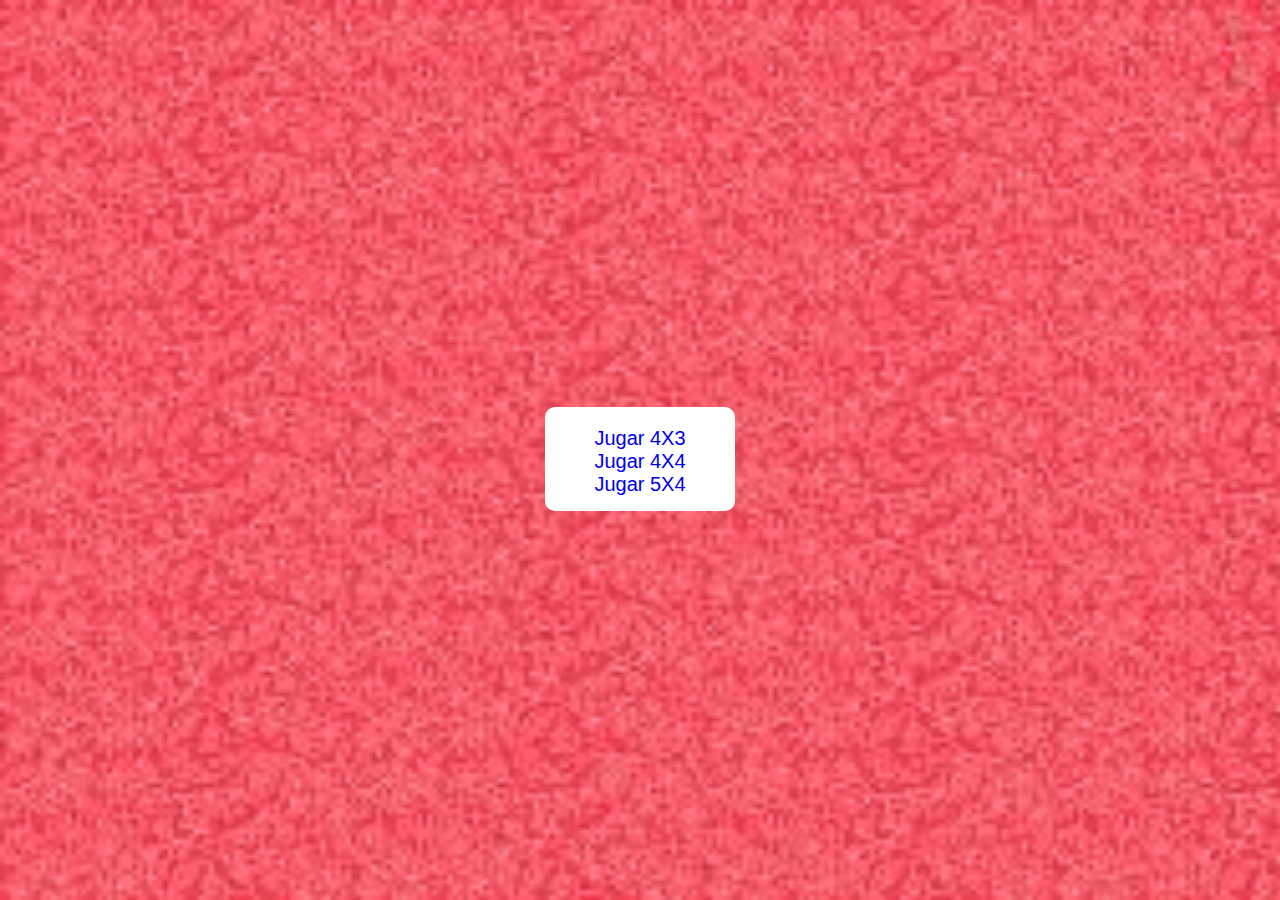
<file: index.html>
<!DOCTYPE html>
<html lang="en">
    <head>
        <meta charset="UTF-8">
        <meta name="viewport" content="width=device-width, initial-scale=1.0">
        <title>Inicio</title>
        <style>
            *{
                margin: 0px;
                padding: 0px;
                transition: all 0.9s;
            }
            body{
                min-height: 100vh;
                /*-webkit-perspective: 1000;*/
                background-image: url("img/fodo_principal.jpg");
                background-size: cover;
                background-repeat: no-repeat;
                display: flex;
                flex-direction: column;
                justify-content: center;
                align-items: center;
                text-align: center;
            }
            .new-game{
                cursor: pointer;
                font-size: 20px;
                text-align: center;
                padding: 20px;
                width: 150px;
                height: 64px;
                border-radius: 10px;
                background-color: white;
                font-family: 'Gill Sans', 'Gill Sans MT', 'Trebuchet MS', sans-serif;
                color: blueviolet;
                
            }
            #button{
                text-decoration: none;
            }
        </style>
    </head>
    <body>
        <div class="tablero" id="tablero">
        </div>
        <br>
        <div class="new-game" id="button" onclick="generarTablero()">
          <a id="button" href="4X3.html">Jugar 4X3</a>
          <br>
          <a id="button" href="4X4.html">Jugar 4X4</a>
          <br>
          <a id="button" href="5X4.html">Jugar 5X4</a>
        </div>
    </body>
</html>
</file>
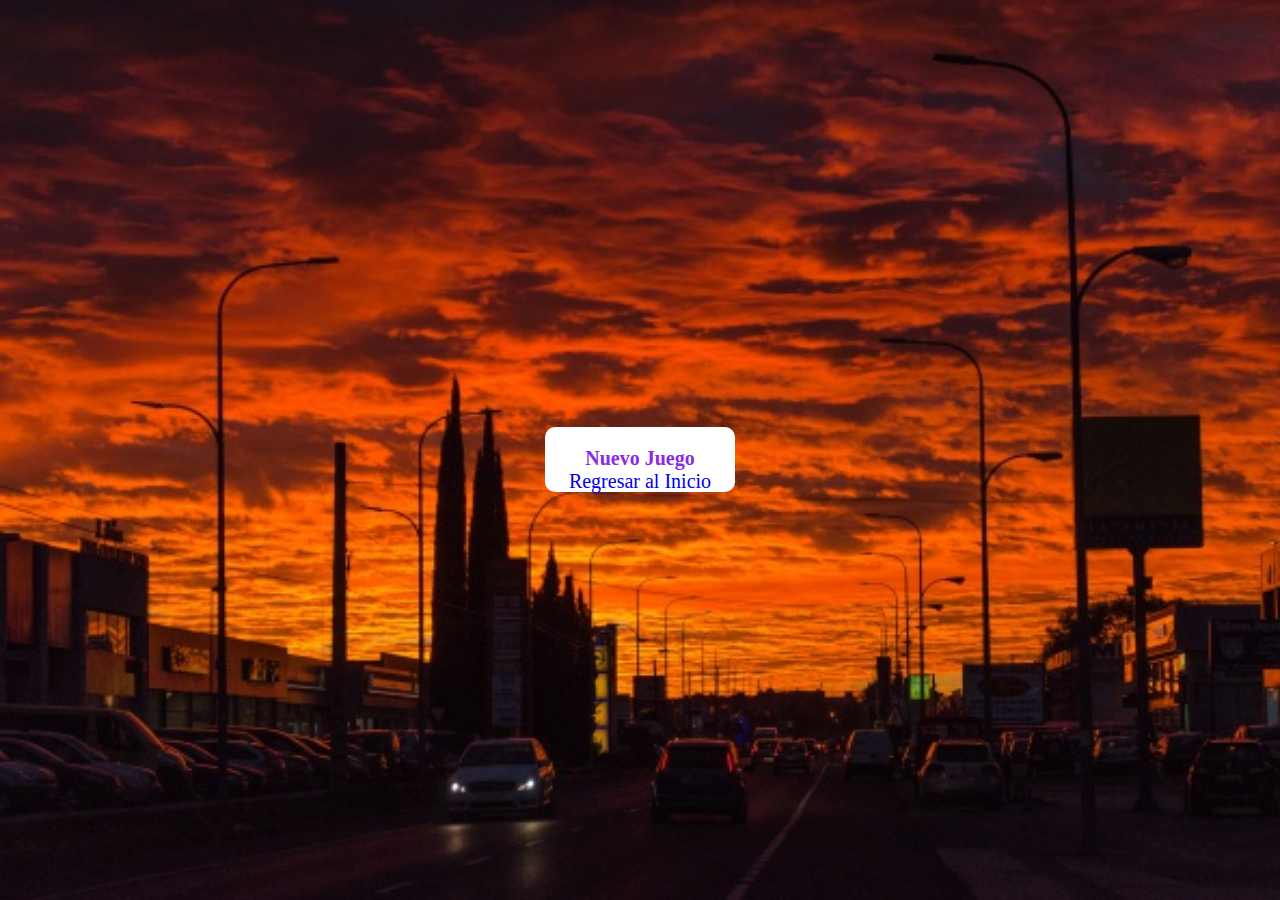
<file: 4X3.html>
<!DOCTYPE html>
<html lang="en">
    <head>
        <meta charset="UTF-8">
        <meta name="viewport" content="width=device-width, initial-scale=1.0">
        <title>Inicio</title>
        <style>
            *{
                margin: 0px;
                padding: 0px;
                transition: all 0.9s;
            }
            body{
                min-height: 100vh;
                /*-webkit-perspective: 1000;*/
                background-image: url("img/4X3/fondo.jpg");
                background-size: cover;
                background-repeat: no-repeat;
                display: flex;
                flex-direction: column;
                justify-content: center;
                align-items: center;
                text-align: center;
            }
            .tablero{
                width: 90%;
                height: 80%;
                display: grid;
                grid-template-columns: auto auto auto auto;
            }
            .card-area{
                display: inline-block;
                margin: 5px;
            }
            .card-area, .card, .face{
                width: 116px;
                height: 150px;
                min-width: 80px;
                cursor: pointer;
            }
            .card{
                position: relative;
                transform-style: preserve-3d;
                animation: iniciar 3s;
            }
            .face{
                position: absolute;
                backface-visibility: hidden;
            }
            .front{
                transform: rotateY(180deg);
            }
            .front img{
                width: 100%;
                height: 100%;
                background-size: cover;
                border-radius: 5px;
                border:2px solid white;
            }
            .back img{
                width: 100%;
                height: 100%;
                background-size: cover;
                border-radius: 10px;
                border:3px solid white;
            }
            .new-game{
                cursor: pointer;
                font-size: 20px;
                text-align: center;
                padding: 20px;
                width: 150px;
                height: 25px;
                border-radius: 10px;
                background-color: white;
                color: blueviolet;
            }
            @keyframes iniciar{
                20%,90%{
                    transform: rotateY(180deg);
                }
                0%,100%{
                    transform:rotateY(0deg);
                }
            }
            #button{
                text-decoration: none;
            }
        </style>
        <script>
            let iconos;
            let selectors = [];
            let cronometro;
            let minutos = 0;
            let segundos = 0;

            generarTablero();
            function cargarIconos() {
            iconos = [
                `<img src="img/4X3/card1.jpeg">`,
                `<img src="img/4X3/card2.jpeg">`,
                `<img src="img/4X3/card3.jpeg">`,
                `<img src="img/4X3/card4.jpeg">`,
                `<img src="img/4X3/card5.jpeg">`,
                `<img src="img/4X3/card6.jpeg">`,
            ];
            }
            function generarTablero() {
            cargarIconos();

            let tablero = document.getElementById("tablero");
            //
            let tarjetas = [];
            let len = iconos.length * 2;
            for (let i = 0; i < len; i++) {
                tarjetas.push(`
                    <div class="card-area" onclick="cardSelector(${i})">
                        <div class="card" id="card${i}">
                            <div class="face back"><img src="img/4X3/reverse.jpg"></div>
                            <div class="face front" id="back${i}">
                            ${iconos[0]}
                            </div>
                        </div>
                    </div>
                `);
                if (i % 2 == 1) {
                iconos.splice(0, 1);
                }
            }
            tarjetas.sort(() => Math.random() - 0.5);
            tablero.innerHTML = tarjetas.join("");
            }
            function cardSelector(i) {
            let card = document.getElementById("card" + i);
            if (card.style.transform != "rotateY(180deg)") {
                card.style.transform = "rotateY(180deg)";
                selectors.push(i);
            }
            if (selectors.length == 2) {
                desSelectors(selectors);
                selectors = [];
            }
            }

            function desSelectors(selectors) {
            setTimeout(() => {
                let back1 = document.getElementById("back" + selectors[0]);
                let back2 = document.getElementById("back" + selectors[1]);

                if (back1.innerHTML != back2.innerHTML) {
                let c1 = document.getElementById("card" + selectors[0]);
                let c2 = document.getElementById("card" + selectors[1]);
                c1.style.transform = "rotateY(0deg)";
                c2.style.transform = "rotateY(0deg)";
                } else {
                back1.style.opacity = 0.1;
                back2.style.opacity = 0.1;
                }
            }, 1000);
            }
        </script>
    </head>
    <body>
        <div class="tablero" id="tablero">
        </div>
        <br>
        <div class="new-game" id="button" onclick="generarTablero()">
          <strong>Nuevo Juego</strong>
          <a id="button" href="index.html">Regresar al Inicio</a>
        </div>
    </body>
</html>
</file>
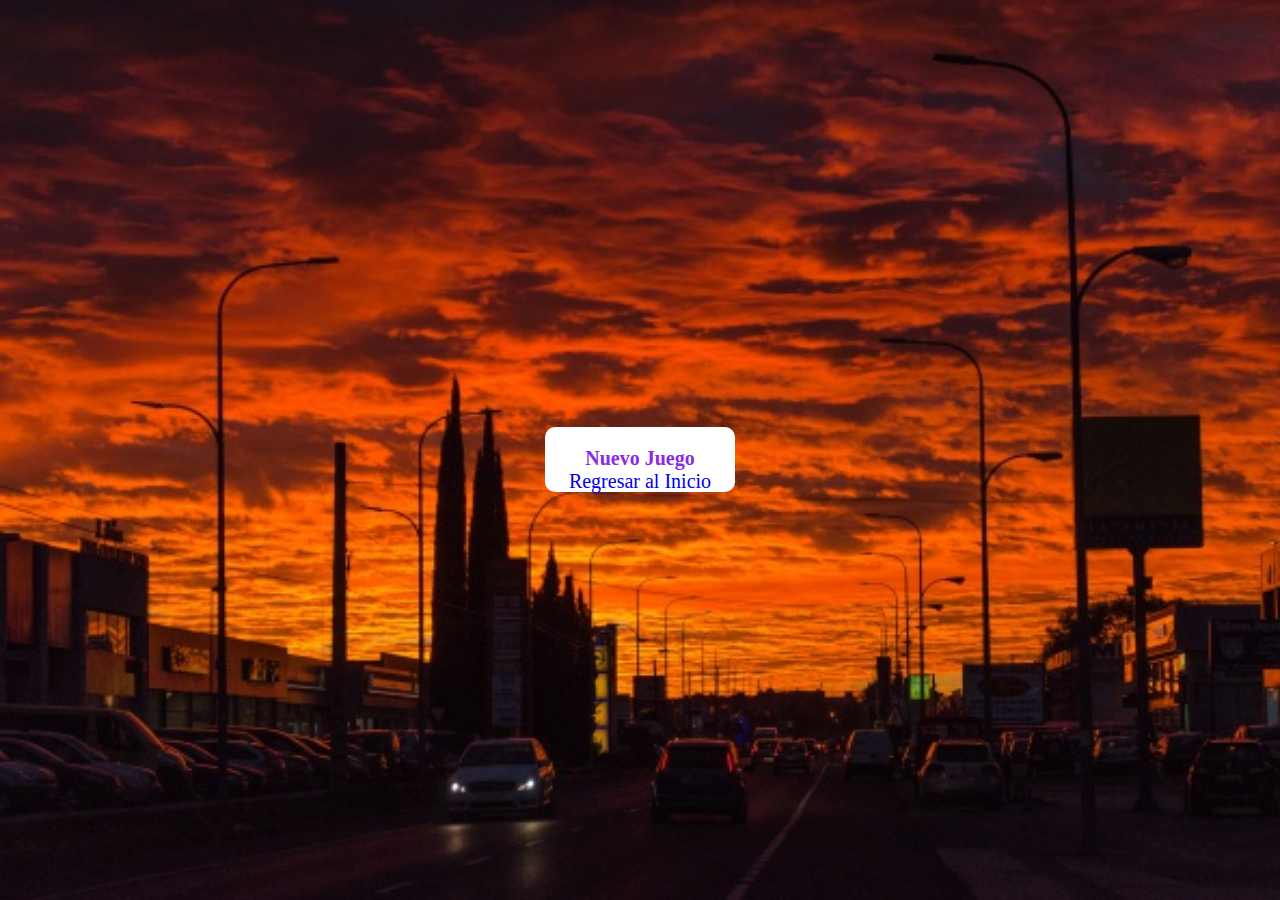
<file: 4X4.html>
<!DOCTYPE html>
<html lang="en">
    <head>
        <meta charset="UTF-8">
        <meta name="viewport" content="width=device-width, initial-scale=1.0">
        <title>Inicio</title>
        <style>
            *{
                margin: 0px;
                padding: 0px;
                transition: all 0.9s;
            }
            body{
                min-height: 100vh;
                /*-webkit-perspective: 1000;*/
                background-image: url("img/4X4/fondo.jpg");
                background-size: cover;
                background-repeat: no-repeat;
                display: flex;
                flex-direction: column;
                justify-content: center;
                align-items: center;
                text-align: center;
            }
            .tablero{
                width: 90%;
                height: 80%;
                display: grid;
                grid-template-columns: auto auto auto auto;
            }
            .card-area{
                display: inline-block;
                margin: 5px;
            }
            .card-area, .card, .face{
                width: 116px;
                height: 150px;
                min-width: 80px;
                cursor: pointer;
            }
            .card{
                position: relative;
                transform-style: preserve-3d;
                animation: iniciar 3s;
            }
            .face{
                position: absolute;
                backface-visibility: hidden;
            }
            .front{
                transform: rotateY(180deg);
            }
            .front img{
                width: 100%;
                height: 100%;
                background-size: cover;
                border-radius: 5px;
                border:2px solid white;
            }
            .back img{
                width: 100%;
                height: 100%;
                background-size: cover;
                border-radius: 10px;
                border:3px solid white;
            }
            .new-game{
                cursor: pointer;
                font-size: 20px;
                text-align: center;
                padding: 20px;
                width: 150px;
                height: 25px;
                border-radius: 10px;
                background-color: white;
                color: blueviolet;
            }
            @keyframes iniciar{
                20%,90%{
                    transform: rotateY(180deg);
                }
                0%,100%{
                    transform:rotateY(0deg);
                }
            }
            #button{
                text-decoration: none;
            }
        </style>
        <script>
            let iconos;
            let selectors = [];
            let cronometro;
            let minutos = 0;
            let segundos = 0;

            generarTablero();
            function cargarIconos() {
            iconos = [
                `<img src="img/4X4/card1.jpeg">`,
                `<img src="img/4X4/card2.jpeg">`,
                `<img src="img/4X4/card3.jpeg">`,
                `<img src="img/4X4/card4.jpeg">`,
                `<img src="img/4X4/card5.jpeg">`,
                `<img src="img/4X4/card6.jpeg">`,
                `<img src="img/4X4/card7.jpeg">`,
                `<img src="img/4X4/card8.jpeg">`,
            ];
            }
            function generarTablero() {
            cargarIconos();

            let tablero = document.getElementById("tablero");
            //
            let tarjetas = [];
            let len = iconos.length * 2;
            for (let i = 0; i < len; i++) {
                tarjetas.push(`
                    <div class="card-area" onclick="cardSelector(${i})">
                        <div class="card" id="card${i}">
                            <div class="face back"><img src="img/4X4/reverse.jpg"></div>
                            <div class="face front" id="back${i}">
                            ${iconos[0]}
                            </div>
                        </div>
                    </div>
                `);
                if (i % 2 == 1) {
                iconos.splice(0, 1);
                }
            }
            tarjetas.sort(() => Math.random() - 0.5);
            tablero.innerHTML = tarjetas.join("");
            }
            function cardSelector(i) {
            let card = document.getElementById("card" + i);
            if (card.style.transform != "rotateY(180deg)") {
                card.style.transform = "rotateY(180deg)";
                selectors.push(i);
            }
            if (selectors.length == 2) {
                desSelectors(selectors);
                selectors = [];
            }
            }

            function desSelectors(selectors) {
            setTimeout(() => {
                let back1 = document.getElementById("back" + selectors[0]);
                let back2 = document.getElementById("back" + selectors[1]);

                if (back1.innerHTML != back2.innerHTML) {
                let c1 = document.getElementById("card" + selectors[0]);
                let c2 = document.getElementById("card" + selectors[1]);
                c1.style.transform = "rotateY(0deg)";
                c2.style.transform = "rotateY(0deg)";
                } else {
                back1.style.opacity = 0.1;
                back2.style.opacity = 0.1;
                }
            }, 1000);
            }
        </script>
    </head>
    <body>
        <div class="tablero" id="tablero">
        </div>
        <br>
        <div class="new-game" id="button" onclick="generarTablero()">
          <strong>Nuevo Juego</strong>
          <a id="button" href="index.html">Regresar al Inicio</a>
        </div>
    </body>
</html>
</file>
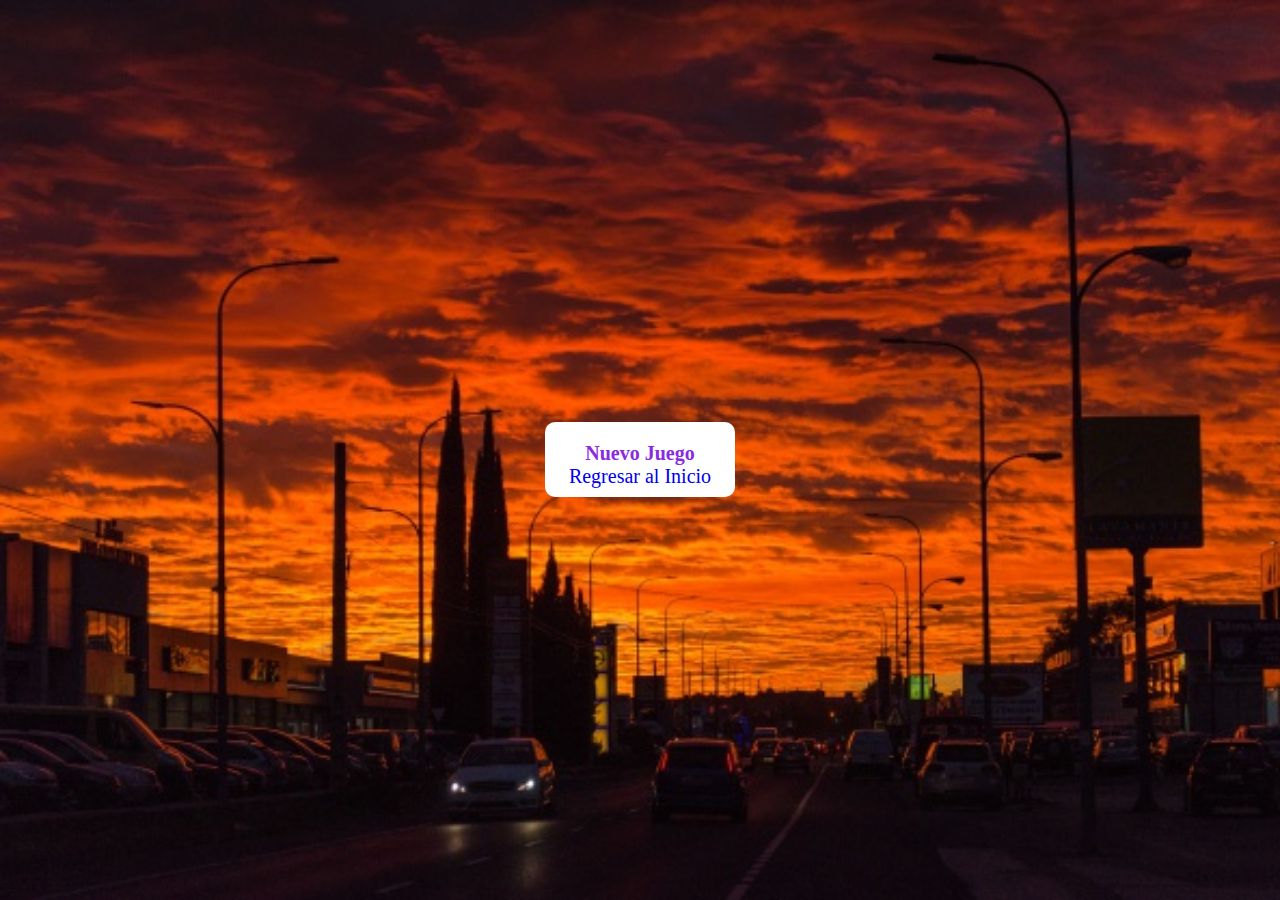
<file: 5X4.html>
<!DOCTYPE html>
<html lang="en">
    <head>
        <meta charset="UTF-8">
        <meta name="viewport" content="width=device-width, initial-scale=1.0">
        <title>Inicio</title>
        <style>
            *{
                margin: 0px;
                padding: 0px;
                transition: all 0.9s;
            }
            body{
                min-height: 100vh;
                /*-webkit-perspective: 1000;*/
                background-image: url("img/5X4/fondo.jpg");
                background-size: cover;
                background-repeat: no-repeat;
                display: flex;
                flex-direction: column;
                justify-content: center;
                align-items: center;
                text-align: center;
            }
            .tablero{
                width: 90%;
                height: 80%;
                display: grid;
                grid-template-columns: auto auto auto auto auto;
            }
            .card-area{
                display: inline-block;
                margin: 5px;
            }
            .card-area, .card, .face{
                width: 116px;
                height: 150px;
                min-width: 80px;
                cursor: pointer;
            }
            .card{
                position: relative;
                transform-style: preserve-3d;
                animation: iniciar 3s;
            }
            .face{
                position: absolute;
                backface-visibility: hidden;
            }
            .front{
                transform: rotateY(180deg);
            }
            .front img{
                width: 100%;
                height: 100%;
                background-size: cover;
                border-radius: 5px;
                border:2px solid white;
            }
            .back img{
                width: 100%;
                height: 100%;
                background-size: cover;
                border-radius: 10px;
                border:3px solid white;
            }
            .new-game{
                cursor: pointer;
                font-size: 20px;
                text-align: center;
                padding: 20px;
                width: 150px;
                height: 35px;
                border-radius: 10px;
                background-color: white;
                color: blueviolet;
            }
            @keyframes iniciar{
                20%,90%{
                    transform: rotateY(180deg);
                }
                0%,100%{
                    transform:rotateY(0deg);
                }
            }
            #button{
                text-decoration: none;
            }
        </style>
        <script>
            let iconos;
            let selectors = [];
            let cronometro;
            let minutos = 0;
            let segundos = 0;

            generarTablero();
            function cargarIconos() {
            iconos = [
                `<img src="img/5X4/card1.jpeg">`,
                `<img src="img/5X4/card2.jpg">`,
                `<img src="img/5X4/card3.jpeg">`,
                `<img src="img/5X4/card4.jpg">`,
                `<img src="img/5X4/card5.jpg">`,
                `<img src="img/5X4/card6.jpg">`,
                `<img src="img/5X4/card7.jpg">`,
                `<img src="img/5X4/card8.jpg">`,
                `<img src="img/5X4/card9.jpg">`,
                `<img src="img/5X4/card10.jpg">`,
            ];
            }
            function generarTablero() {
            cargarIconos();

            let tablero = document.getElementById("tablero");
            //
            let tarjetas = [];
            let len = iconos.length * 2;
            for (let i = 0; i < len; i++) {
                tarjetas.push(`
                    <div class="card-area" onclick="cardSelector(${i})">
                        <div class="card" id="card${i}">
                            <div class="face back"><img src="img/5X4/reverse.jpg"></div>
                            <div class="face front" id="back${i}">
                            ${iconos[0]}
                            </div>
                        </div>
                    </div>
                `);
                if (i % 2 == 1) {
                iconos.splice(0, 1);
                }
            }
            tarjetas.sort(() => Math.random() - 0.5);
            tablero.innerHTML = tarjetas.join("");
            }
            function cardSelector(i) {
            let card = document.getElementById("card" + i);
            if (card.style.transform != "rotateY(180deg)") {
                card.style.transform = "rotateY(180deg)";
                selectors.push(i);
            }
            if (selectors.length == 2) {
                desSelectors(selectors);
                selectors = [];
            }
            }

            function desSelectors(selectors) {
            setTimeout(() => {
                let back1 = document.getElementById("back" + selectors[0]);
                let back2 = document.getElementById("back" + selectors[1]);

                if (back1.innerHTML != back2.innerHTML) {
                let c1 = document.getElementById("card" + selectors[0]);
                let c2 = document.getElementById("card" + selectors[1]);
                c1.style.transform = "rotateY(0deg)";
                c2.style.transform = "rotateY(0deg)";
                } else {
                back1.style.opacity = 0.1;
                back2.style.opacity = 0.1;
                }
            }, 1000);
            }
        </script>
    </head>
    <body>
        <div class="tablero" id="tablero">
        </div>
        <br>
        <div class="new-game" id="button" onclick="generarTablero()">
          <strong>Nuevo Juego</strong>
          <a id="button" href="index.html">Regresar al Inicio</a>
        </div>
    </body>
</html>
</file>
